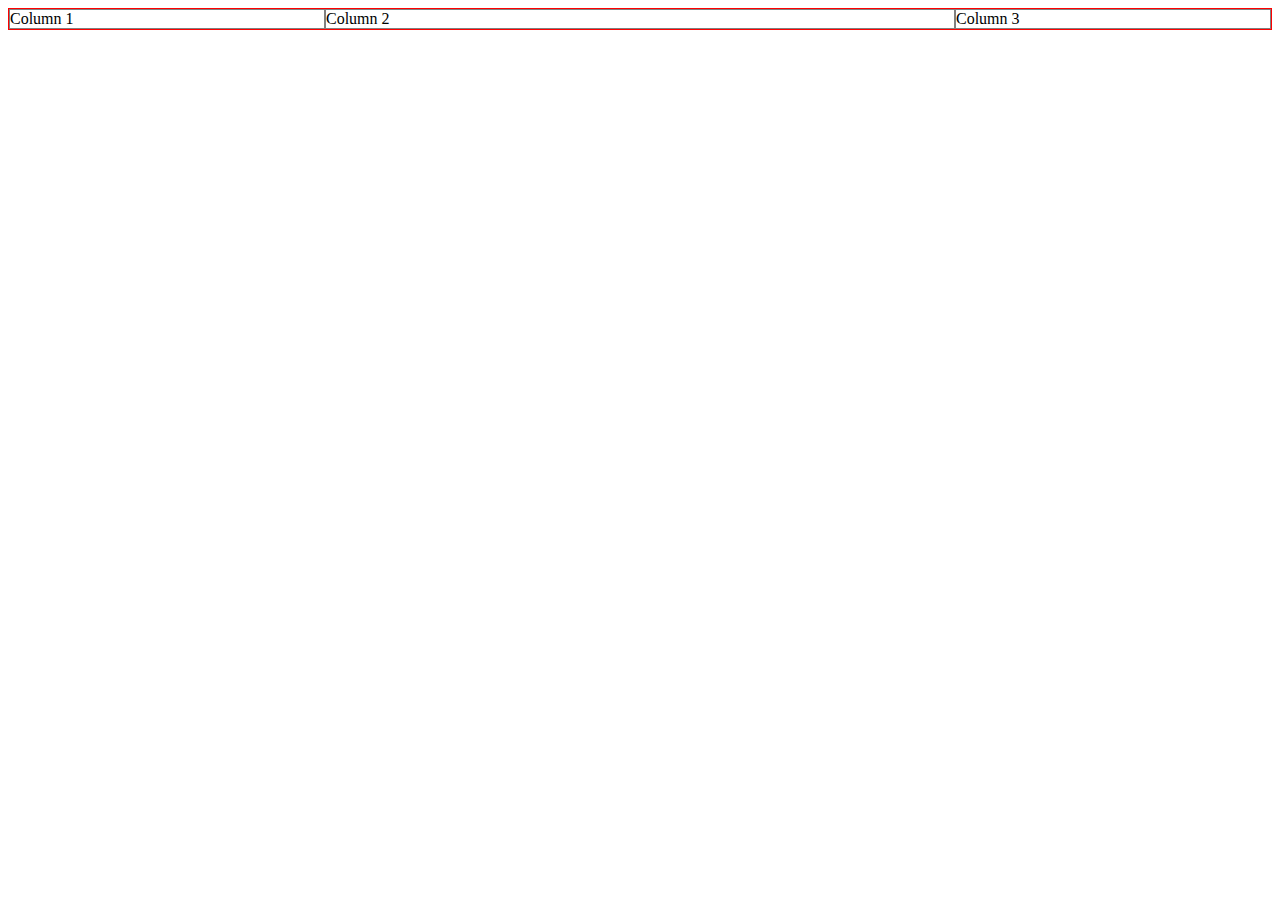
<file: html-css-fundamentals-start/Flexbox.html>
<!DOCTYPE html>
<html lang="en">
  <head>
    <meta charset="UTF-8" />
    <meta name="viewport" content="width=device-width, initial-scale=1.0" />
    <title>Document</title>
    <style>
      .columns {
        border: 1px solid red;
        display: flex;
      }
      .columns > div {
        border: 1px solid grey;
        flex: 1;
      }
      .columns > div:nth-of-type(2) {
        flex: 2;
      }
    </style>
  </head>
  <body>
    <div class="columns">
      <div>Column 1</div>
      <div>Column 2</div>
      <div>Column 3</div>
    </div>
  </body>
</html>
</file>
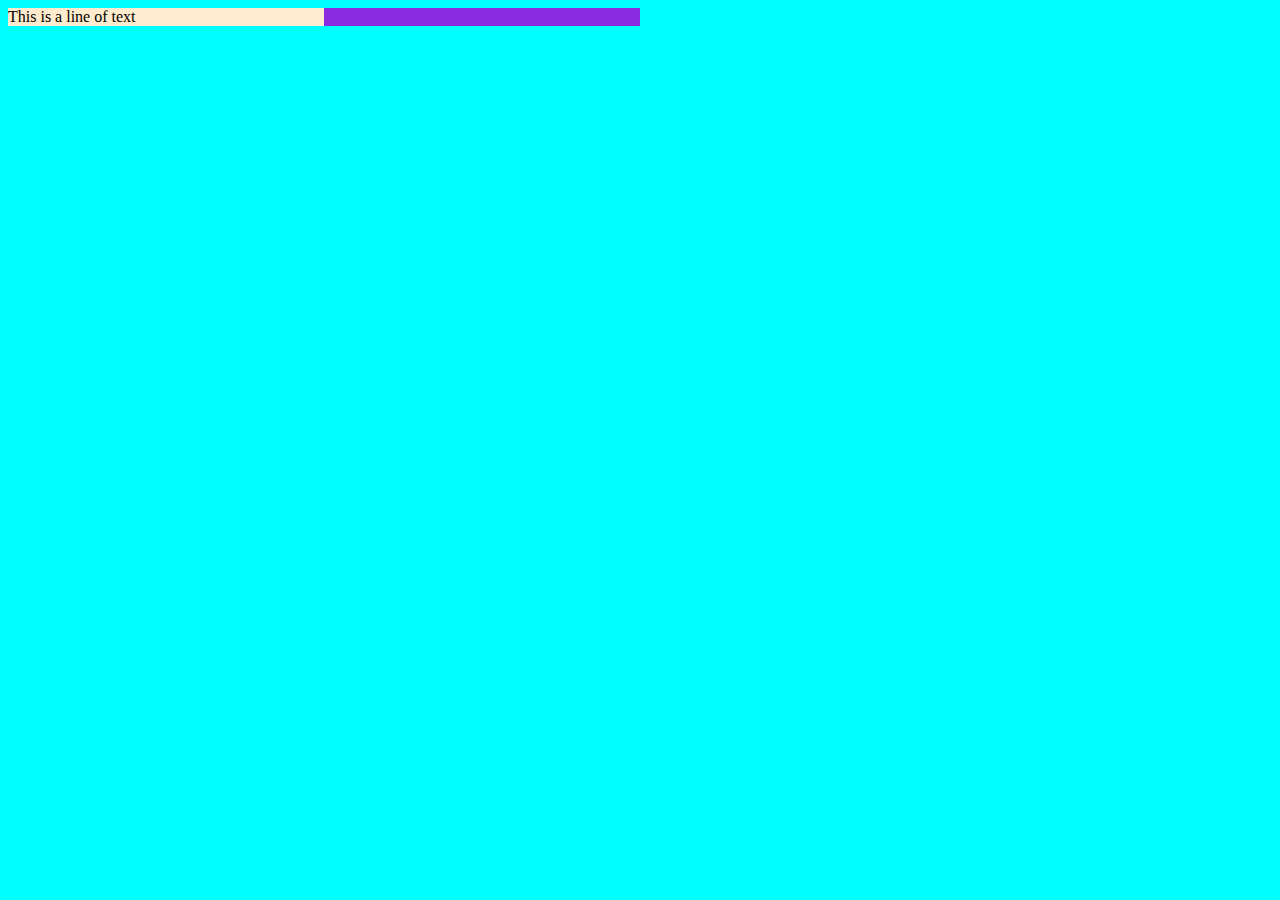
<file: html-css-fundamentals-start/inheritance-css.html>
<!DOCTYPE html>
<html lang="en">
  <head>
    <meta charset="UTF-8" />
    <meta name="viewport" content="width=device-width, initial-scale=1.0" />
    <title>Document</title>
    <style>
      body {
        background-color: aqua;
      }
      main {
        background-color: blueviolet;
        width: 50%;
      }
      div {
        background-color: blanchedalmond;
        width: 50%;
      }
    </style>
  </head>
  <body>
    <body>
      <main>
        <div>This is a line of text</div>
      </main>
    </body>
  </body>
</html>
</file>
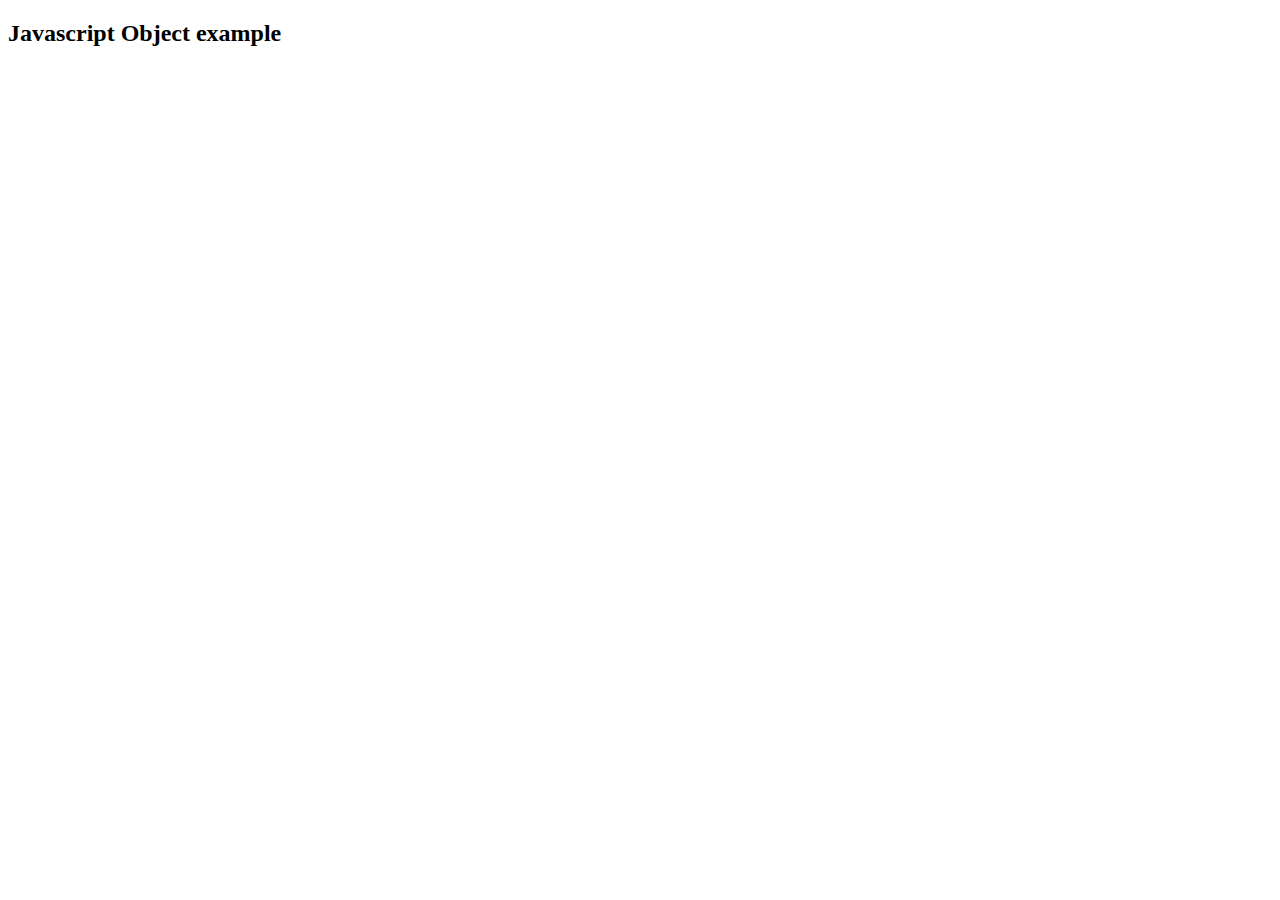
<file: html-css-fundamentals-start/Javascript-Ex3.html>
<!DOCTYPE html>
<html lang="en">
  <head>
    <meta charset="UTF-8" />
    <meta name="viewport" content="width=device-width, initial-scale=1.0" />
    <title>Document</title>
    <script>
      let person = {
        name: "Tushya",
        age: "26",
        info: function () {
          console.log(
            `Hi my name is ${this.name} and I am ${this.age} years old`
          );
        },
      };

      person.info();
    </script>
  </head>
  <body>
    <h2>Javascript Object example</h2>
  </body>
</html>
</file>
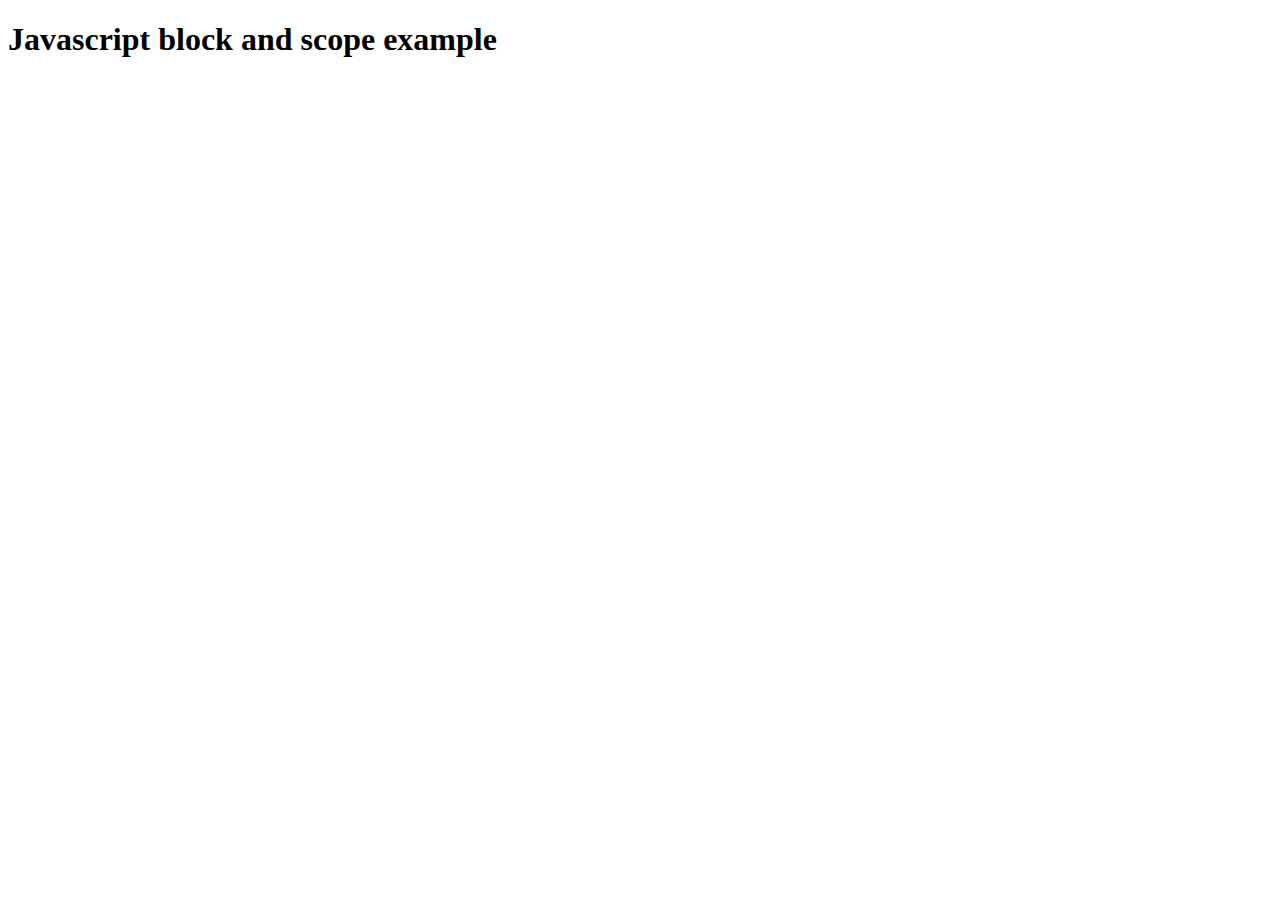
<file: html-css-fundamentals-start/JS-ex1.html>
<!DOCTYPE html>
<html lang="en">
  <head>
    <meta charset="UTF-8" />
    <meta name="viewport" content="width=device-width, initial-scale=1.0" />
    <title>Document</title>
    <script>
      let name = "Tushya";
      {
        let name = "Palash";
      }

      console.log(name);
    </script>
  </head>
  <body>
    <h1>Javascript block and scope example</h1>
  </body>
</html>
</file>
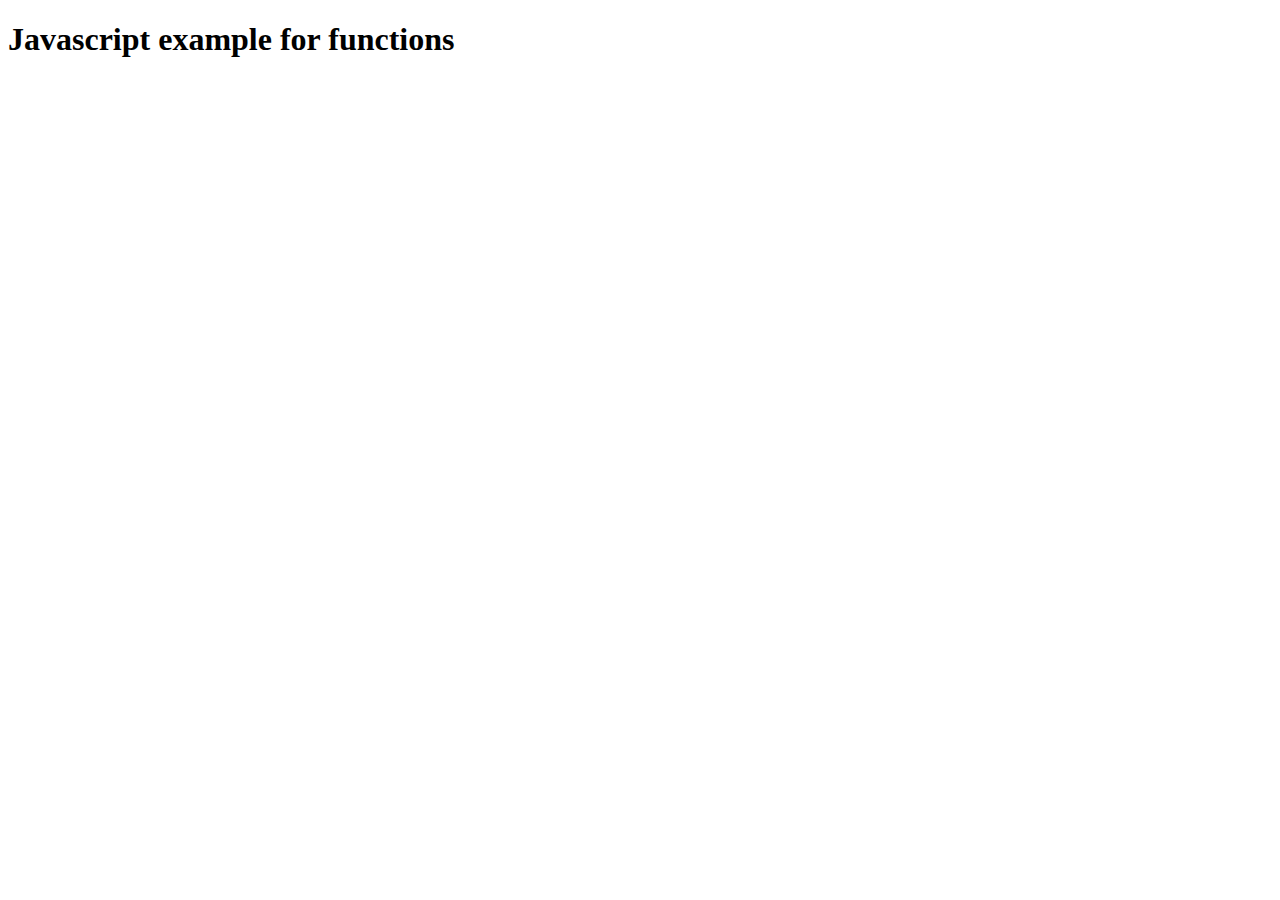
<file: html-css-fundamentals-start/Js-example2.html>
<!DOCTYPE html>
<html lang="en">
  <head>
    <meta charset="UTF-8" />
    <meta name="viewport" content="width=device-width, initial-scale=1.0" />
    <title>Document</title>
    <script>
      function greet(name) {
        let result = "";
        if (name === "Tushya") {
          result = "Hi Tushya!!";
        } else if (name === "Palash") {
          result = "Palash, is that you?";
        } else {
          result = "Where's Tushya??";
        }
        return result;
      }

      let value = greet("Tushya");
      console.log(value);
    </script>
  </head>
  <body>
    <h1 style="font-family: 'Trebuchet MS'">
      Javascript example for functions
    </h1>
  </body>
</html>
</file>
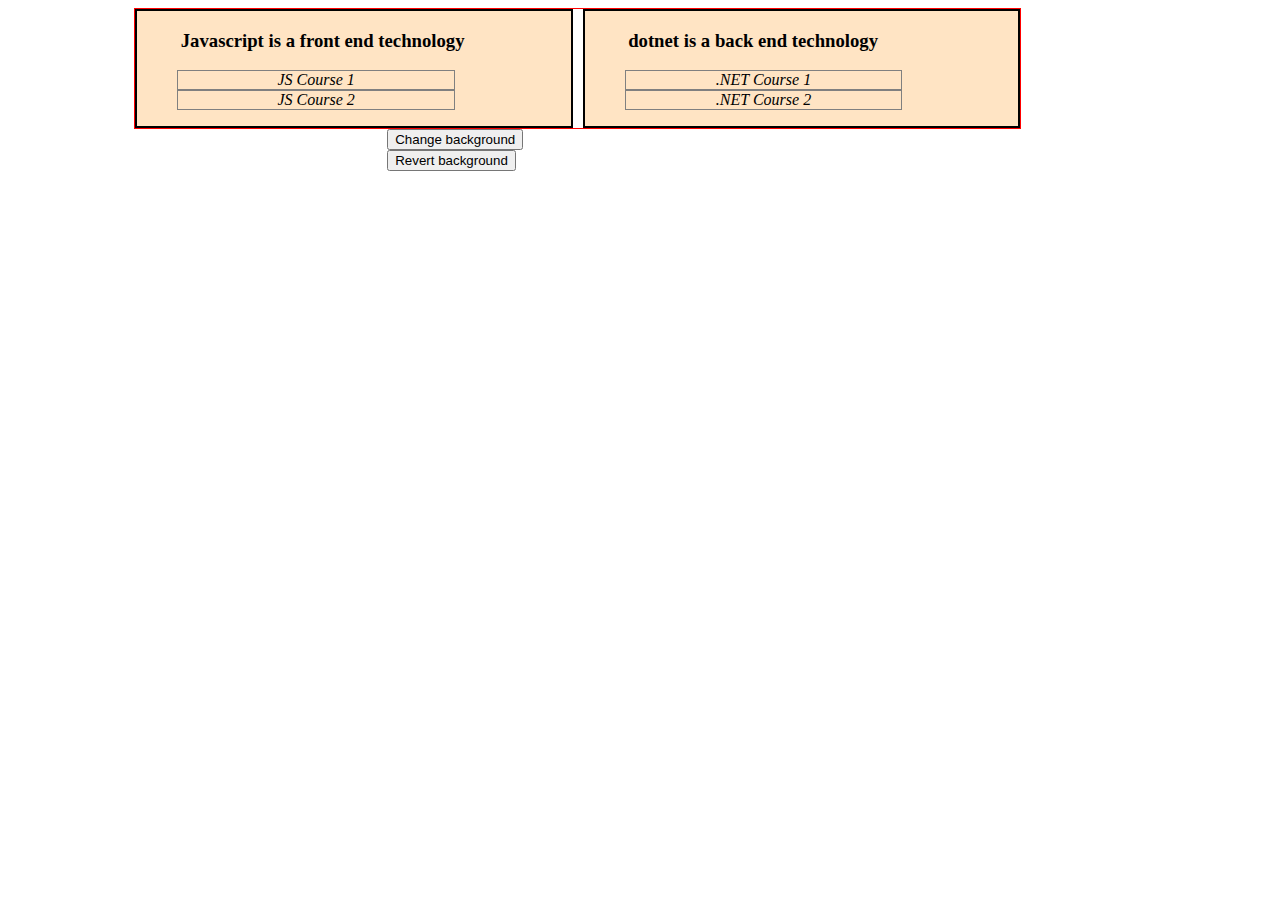
<file: html-css-fundamentals-start/JS-Example5.html>
<!DOCTYPE html>
<html lang="en">
  <head>
    <meta charset="UTF-8" />
    <meta name="viewport" content="width=device-width, initial-scale=1.0" />
    <title>Document</title>
    <script>
      document.addEventListener("DOMContentLoaded", () => {
        let id1 = document.getElementById("Javascript");
        console.log(id1);

        let class1 = [...document.getElementsByClassName("card")][1];
        console.log(class1);

        let ele = document.querySelector('li[style="font-style: oblique"]');
        console.log(ele);

        let list_items = document.querySelectorAll("li");
        list_items.forEach((item) => {
          console.log(item);
          item.setAttribute("style", "font-style:oblique");
        });

        function AddRed() {
          let list_items = document.querySelectorAll("li");
          list_items.forEach((item) => {
            item.classList.add("light-red");
          });
        }

        function RemoveRed() {
          let list_items = document.querySelectorAll("li");
          list_items.forEach((item) => {
            item.classList.remove("light-red");
          });
        }

        document.getElementById("add").addEventListener("click", AddRed);
        document.getElementById("remove").addEventListener("click", RemoveRed);
      });
    </script>
    <style>
      .container {
        display: flex;
        margin-left: 10%;
        border: 1px solid red;
        align-items: center;
        width: 70%;
        gap: 10px;
      }
      .card {
        border: 2px solid black;
        flex: 1;
        width: 60%;
        background-color: bisque;
      }
      ul {
        list-style-type: none;
      }
      li {
        border: 1px solid grey;
        width: 70%;
        text-align: center;
      }
      h3 {
        margin-left: 10%;
      }
      .light-red {
        background-color: rgb(194, 90, 90);
      }
      button {
        display: block;
        margin-left: 30%;
      }
    </style>
  </head>
  <body>
    <div class="container">
      <section id="Javascript" class="card">
        <h3>Javascript is a front end technology</h3>
        <ul>
          <li class="tag">JS Course 1</li>
          <li class="tag">JS Course 2</li>
        </ul>
      </section>

      <section id="Dotnet" class="card">
        <h3>dotnet is a back end technology</h3>
        <ul>
          <li class="tag" style="font-style: oblique">.NET Course 1</li>
          <li class="tag">.NET Course 2</li>
        </ul>
      </section>
    </div>

    <button id="add">Change background</button>
    <button id="remove">Revert background</button>
  </body>
</html>
</file>
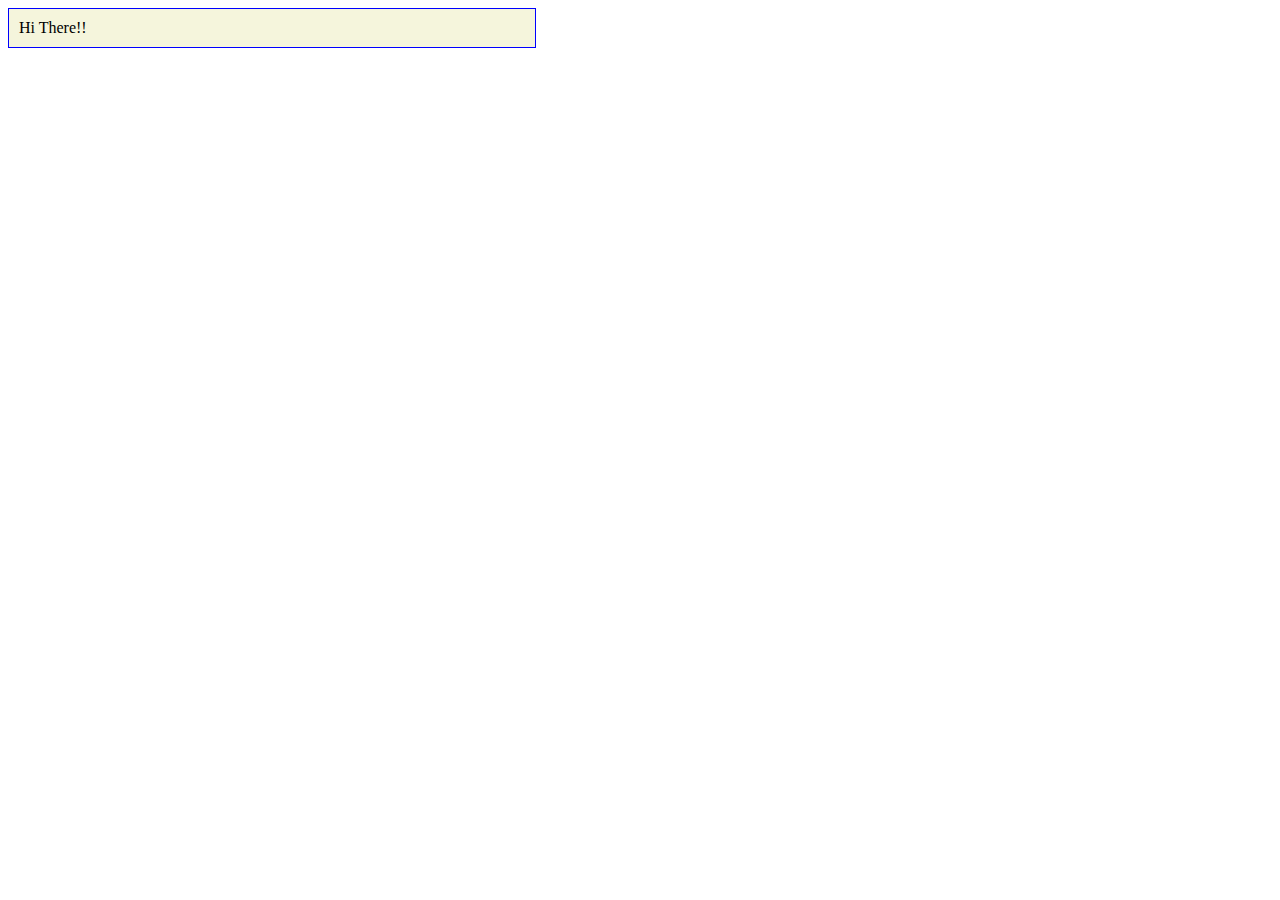
<file: html-css-fundamentals-start/working-with-css-inthebrowser.html>
<!DOCTYPE html>
<html lang="en">
  <head>
    <meta charset="UTF-8" />
    <meta name="viewport" content="width=device-width, initial-scale=1.0" />
    <title>Document</title>
    <style>
      .button {
        border: solid blue 1px;
        padding: 10px;
        background-color: beige;
        width: 40%;
        cursor: pointer;
      }
    </style>
  </head>
  <body>
    <div class="button">Hi There!!</div>
  </body>
</html>
</file>
